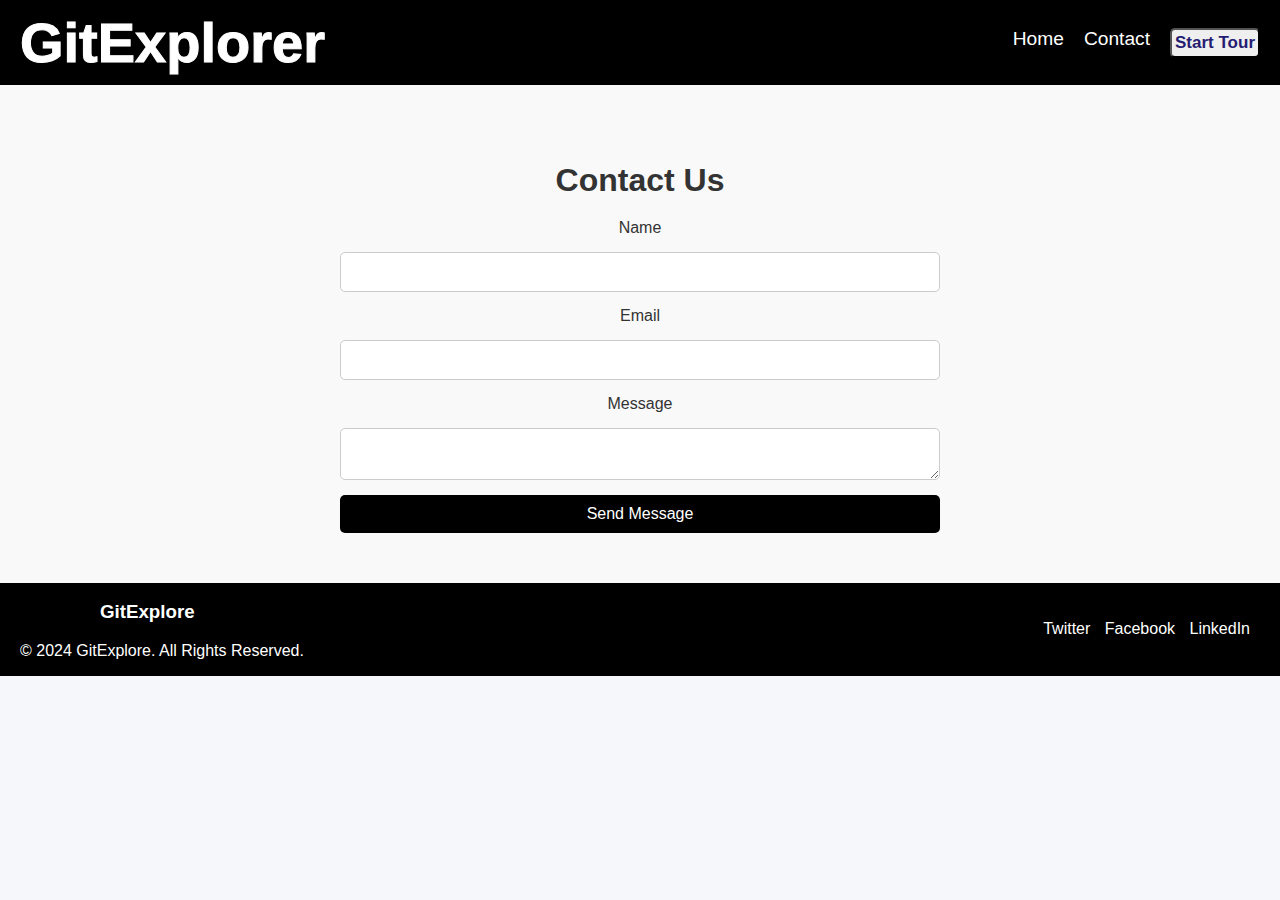
<file: contactpage.html>
<!DOCTYPE html>
<html lang="en">
  <head>
    <meta charset="UTF-8" />
    <meta name="viewport" content="width=device-width, initial-scale=1.0" />
    <title>Contact Page</title>
    <link rel="stylesheet" href="styles.css" />
  </head>
  <body>
    <!-- Navbar -->
    <nav class="navbar">
      <div class="navbar-container">
        <a href="#" class="navbar-brand">GitExplorer</a>
        <ul class="navbar-menu">
          <li><a href="index.html">Home</a></li>
          <li><a href="./contactpage.html">Contact</a></li>
          <button id="tourButton">Start Tour</button>
        </ul>
      </div>
    </nav>
    <!-- Contact Page -->
    <section id="contact" class="contact-section">
      <div class="contact-container">
        <h2>Contact Us</h2>
        <form>
          <label for="name">Name</label>
          <input type="text" id="name" name="name" required />
          <label for="email">Email</label>
          <input type="email" id="email" name="email" required />
          <label for="message">Message</label>
          <textarea id="message" name="message" required></textarea>
          <button type="submit">Send Message</button>
        </form>
      </div>
    </section>

    <!-- Footer -->
    <footer style="margin-bottom: 0%" class="footer">
      <div class="footer-container">
        <div class="footer-left">
          <h3>GitExplore</h3>
          <p>&copy; 2024 GitExplore. All Rights Reserved.</p>
        </div>
        <div class="footer-right">
          <a href="https://twitter.com" target="_blank">Twitter</a>
          <a href="https://facebook.com" target="_blank">Facebook</a>
          <a href="https://linkedin.com" target="_blank">LinkedIn</a>
        </div>
      </div>
    </footer>
  </body>
  <script>
    document.querySelector('button')
  </script>
</html>
</file>
<file: styles.css>
::-webkit-scrollbar {
    display: none;
  }
  
  ::-webkit-scrollbar-button {
    display: none;
  }
  
  body {
    -ms-overflow-style:none;
  }

body {
    font-family: "Roboto", sans-serif;
    margin: 0;
    padding: 0;
    background-color: #f5f7fa;
    color: #333;
    width: inherit;
    /* overflow: hidden; */
   
  }
  
  .navbar {
    /* background-color: #251d72; */
    background-color: #000000;
    color: white;
    padding: 10px 20px;
    width: inherit;
    /* padding-top: 0.5rem; */
  }
  
  .navbar-container {
    display: flex;
    justify-content: space-between;
    align-items: center;
  }
  
  .navbar-brand {
    font-size: 3.5em;
    font-weight: bold;
    text-decoration: none;
    color: white; 
    
    -webkit-text-stroke: 1px white;
  }
  
  .navbar-brand:hover{
    background-color: black;
  }
  .navbar-menu {
    list-style: none;
    margin: 0;
    padding: 0;
    display: flex;
    gap: 20px;
  }
  
  .navbar-menu li {
    display: inline;
  }
  
  .navbar-menu a {
    text-decoration: none;
    color: white;
    font-size: 1.2em;
  }
  
  .hero-section {
    /* background-color: #251d72; */
    background-color: #000000;
    color: white;
    text-align: center;
    padding: 50px 90px; 
    width: inherit;
    /* width: 100vw; */
  }
  
  .hero-section h1 {
    margin: 0;
    font-size: 2.5em;
  }
  
  .hero-section p {
    font-size: 1.2em;
    margin-top: 10px;
  }
  
  .container {
    /* width: 100%; */
    /* max-width: 1200px; */
    width: inherit; 
    background-color: white;
    padding: 30px;
    box-shadow: 0 0 20px rgba(0, 0, 0, 0.1);
    text-align: center;
    
  }
  
  .container h1{
      margin-top: 40px;
      color: #040605;
      margin-bottom: 40px;
  }
  .controls {
    display: flex;
    flex-wrap: wrap;
    justify-content: center;
    margin-bottom: 20px;
  }
  
  .controls label {
    font-weight: bold;
    margin-right: 5px;
    margin-top:5px;
  }
  
  .controls input,
  .controls select {
    padding: 8px 12px;
    border: 1px solid #ccc;
    border-radius: 5px;
    margin-right: 10px;
    font-size: 1em;
    outline: none;
  }
  
  .controls button {
    padding: 10px 15px;
    border: none;
    border-radius: 5px;
    background-color: #251d72;
    color: white;
    cursor: pointer;
    font-size: 1em;
    margin-left: 20px;
    transition: background-color 0.3s;
    outline: none;
  }
  
  .controls button:hover {
    /* background-color: #c3f802; */
    background-color: #f6fe03;
    color: #333;
    font-weight: 900;
  }
  
  #tourButton {
    border-radius: 5px;
    font-size: 17px;
    color: #251d72;
    font-weight: 800;
    padding:3px;
  }
  
  #tourButton:hover {
    background-color: #ebf305;
    color: #333;
    font-weight: 900;
  }
  
  #repositories {
    display: flex;
    flex-wrap: wrap;
    justify-content: center;
    gap: 20px;
    /* height:100vh; */
    height: max-content;
    margin-bottom: 5rem;
  }
  
  .repository-card {
    width: 300px;
    height: 500px;
    background-color: #fff;
    border: 1px solid #ddd;
    border-radius: 10px;
    overflow: hidden;
    box-shadow: 0 0 10px rgba(0, 0, 0, 0.1);
    cursor: pointer;
    perspective: 1000px;
    transition: transform 0.3s, box-shadow 0.3s;
    position: relative;
    transform-style: preserve-3d;
  }
  
  .repository-card:hover {
    transform: translateY(-10px);
    box-shadow: 0 15px 30px rgba(0, 0, 0, 0.2);
  }
  
  .repository-card .flip-card-inner {
    position: absolute;
    width: 100%;
    height: 100%;
    text-align: center;
    transition: transform 0.6s;
    transform-style: preserve-3d;
  }
  
  .repository-card:hover .flip-card-inner {
    transform: rotateY(180deg);
  }
  
  .repository-card .flip-card-front,
  .repository-card .flip-card-back {
    position: absolute;
    width: 100%;
    height: 100%;
    backface-visibility: hidden;
    display: flex;
    flex-direction: column;
    justify-content: center;
    align-items: center;
    padding: 5px;
    box-sizing: border-box;
    border-radius: 10px;
  }
  
  .repository-card .flip-card-front {
    /*background-color: #251d72; */
     background-color: #000000; 
    color: white;
  }
  
  .repository-card .flip-card-front h3 {
    margin: 0;
    font-size: 1em;
    margin-top: 12px;
  }
  
  .repository-card .flip-card-front img{
      width: 90%;
      border-radius: 12px;
  }
  
  .repository-card .flip-card-front p {
    margin: 10px 0 0;
    font-size: 1.2em;
  }
  
  .repository-card .flip-card-front small {
    margin-top: 10px;
    display: block;
    font-size: 0.9em;
  }
  
  .repository-card .flip-card-back {
    background-color: #000000;
    color: hsl(0, 100%, 100%);
    transform: rotateY(180deg);
    border: #e6c924 2px;
    text-align: left;
  }
  
  
  /* CSS */
  footer.footer {
    /* position: fixed; */
    /* position: relative; */
    
    left: 0;
    bottom: 0;
    width: inherit;
    width: 100vw;
    z-index:100;
    /* background-color: #251d72; */
    background-color: #000000;
    color: white;
    text-align: left;
   width: inherit;
  }
  
  footer.footer .footer-container {
    display: flex;
    justify-content: space-between;
    align-items: center;
    flex-wrap: wrap;
  
  }
  
  footer.footer .footer-left,
  footer.footer .footer-right {
    flex: 1;
  }
  
  footer.footer .footer-right {
    text-align: right;
    margin-right: 30px;
  }
  footer.footer .footer-left {
    text-align: left;
    margin-left: 20px;
  }
  
  footer.footer .footer-left h3 {
    margin-left: 80px;
  }
  
  footer.footer .footer-right a {
    color: white;
    text-decoration: none;
    margin-left: 10px;
    transition: color 0.3s;
  }
  
  footer.footer .footer-right a:hover {
    color: #ddd;
  }
  
  .contact-section {
    padding: 50px 20px;
    background-color: #f9f9f9;
    text-align: center;
  }
  
  .contact-container {
    width: 90%;
    max-width: 600px;
    margin: 0 auto;
  }
  
  .contact-section h2 {
    margin-bottom: 20px;
    font-size: 2em;
  }
  
  .contact-section form {
    display: flex;
    flex-direction: column;
    gap: 15px;
  }
  
  .contact-section input,
  .contact-section textarea {
    padding: 10px;
    border: 1px solid #ccc;
    border-radius: 5px;
    font-size: 1em;
    outline: none;
  }
  
  .contact-section button {
    padding: 10px;
    border: none;
    border-radius: 5px;
    /* background-color: #251d72; */
    background-color: #000000;
    color: white;
    cursor: pointer;
    font-size: 1em;
    transition: background-color 0.3s;
    outline: none;
  }
  
  .contact-section button:hover {
    /* background-color: #251d72; */
    background-color: #000000;
  }
  
  @media (max-width: 768px) {
    .controls {
      flex-direction: column;
      align-items: center;
    }
  
    .controls input,
    .controls select,
    .controls button {
      margin-bottom: 10px;
      width: 100%;
      max-width: 300px;
    }
  
    footer.footer .footer-container {
      flex-direction: column;
      text-align: center;
    }
  
    footer.footer .footer-right {
      text-align: center;
      margin-top: 10px;
    }
    .navbar-brand{
      font-size: 1.5rem;
    }
  }

  @media only screen and (max-width: 480px) {
     /* .navbar-container{
      flex-direction: column;
    }  */
    .navbar-brand{
      font-size: 1.5rem;
    }
    .navbar-menu{
      display: flex;
      flex-direction: column;
    }
     #myform{
      display: flex;
      flex-direction: column;
      gap: 5rem;
    } 
    form{
      text-align: left;
      background-color: #000000;
      color: white;
      border-radius: 0.5rem;
      padding: 0.5rem;
      
    }
     input{
      size: 70px;
    }

    }
</file>
